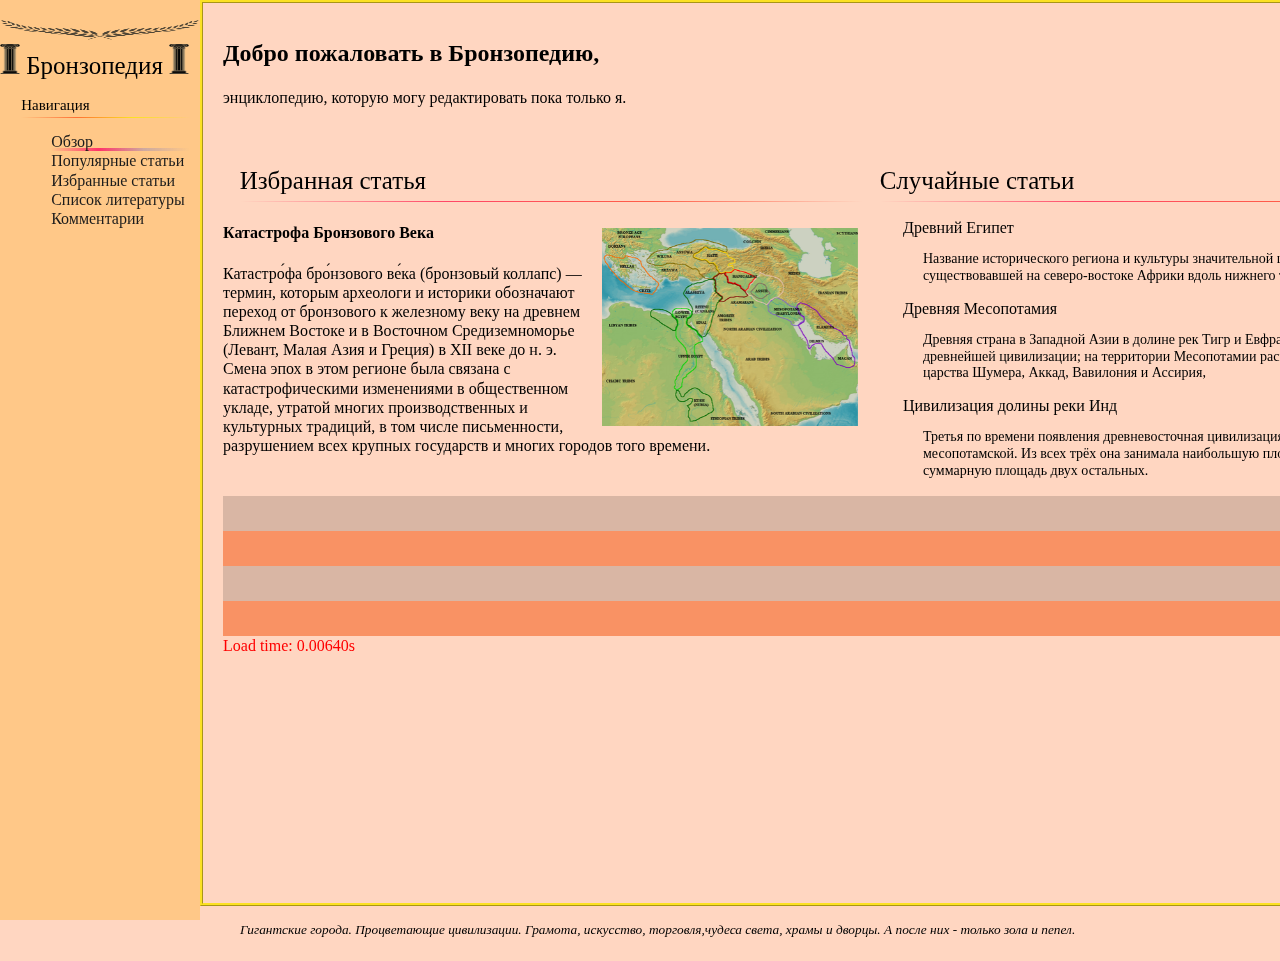
<file: index.html>
<!DOCTYPE html>
<html lang="ru" xmlns="http://www.w3.org/1999/html">
<head>
    <meta charset="UTF-8">
    <title>Бронзопедия - энциклопедия о бронзовом веке</title>
    <meta name="description" content="Сайт истории бронзового века">
    <meta name="keywords" content="вики, бронзовый, век, бронзовый век">
    <link rel="icon" type="image/png" href="images/sun_cross.png"/>
    <link href="CSS/style.css" rel="stylesheet">
    <script src="script/active_nav_item.js"></script>
    <script src="script/load_time.js"></script>
</head>
<body class="body-flex">
<div class="sidebar">
    <div class="site-emblem">
        <img class="site-img" src="images/laurels-2.png" alt="" width="200" height="20">
        <h1 class="site-name">
            <img class="site-img" src="images/ionic-2.png" alt="" width="20" height="30">
            Бронзопедия
            <img class="site-img" src="images/ionic-2.png" alt="" width="20" height="30">
        </h1>
    </div>
    <nav>
        <h3 class="nav-header">
            Навигация
        </h3>
        <ul class="list">
            <li class="nav-item"><a href="index.html">Обзор</a></li>
            <li class="nav-item"><a href="pages/popular_page.html">Популярные статьи</a></li>
            <li class="nav-item"><a href="pages/featured_page.html">Избранные статьи</a></li>
            <li class="nav-item"><a href="pages/literature_page.html">Список литературы</a></li>
            <li class="nav-item"><a href="pages/comments_page.html">Комментарии</a></li>
            <!--<li class="nav-item">Содержание</li>-->
        </ul>
    </nav>
</div>

<div>
<main class="main-flex">
    <div class="title">
        <h2>
            Добро пожаловать в Бронзопедию,
        </h2>
        <p>
            энциклопедию, которую могу редактировать пока только я.
        </p>
    </div>

    <div class="main-section">
        <section class="child-section">
            <h3 class="section-header">Избранная статья</h3>
            <h4>
                Катастрофа Бронзового Века
                <img src="images/catastophe.png" class="section-img" width="40%">
            </h4>
            <p>
                Катастро́фа бро́нзового ве́ка (бронзовый коллапс) — термин,
                которым археологи и историки обозначают переход от бронзового
                к железному веку на древнем Ближнем Востоке и в Восточном Средиземноморье
                (Левант, Малая Азия и Греция) в XII веке до н. э.
                Смена эпох в этом регионе была связана с катастрофическими изменениями в общественном укладе,
                утратой многих производственных и культурных традиций, в том числе письменности,
                разрушением всех крупных государств и многих городов того времени.
            </p>
        </section>

        <section class="child-section">
            <h3 class="section-header">Случайные статьи</h3>
            <ul class="list">
                <li>
                    Древний Египет
                    <p class="list-element-p">
                        Название исторического региона и культуры значительной цивилизации Древнего мира,
                        существовавшей на северо-востоке Африки вдоль нижнего течения реки Нил.
                    </p>
                </li>
                <li>
                    Древняя Месопотамия
                    <p class="list-element-p">
                        Древняя страна в Западной Азии в долине рек Тигр и Евфрат;
                        место возникновения и развития древнейшей цивилизации;
                        на территории Месопотамии располагались шумеро-аккадские царства Шумера, Аккад, Вавилония и Ассирия,
                    </p>
                </li>
                <li>Цивилизация долины реки Инд
                    <p class="list-element-p">
                        Третья по времени появления древневосточная цивилизация бронзы, после египетской и месопотамской.
                        Из всех трёх она занимала наибольшую площадь, превосходя в 2 раза суммарную площадь двух остальных.
                    </p>
                </li>
            </ul>
        </section>


    </div>
    <table class="table">
        <tr>
            <th>𒀀</th>
            <th>𒀁</th>
            <th>𒀂</th>
            <th>𒀃</th>
            <th>𒀄</th>
            <th>𒀅</th>
            <th>𒀆</th>
        </tr>
        <tr>
            <td>𓀀</td>
            <td>𓀀</td>
            <td>𓀀</td>
            <td>𓀀</td>
            <td>𓀀</td>
            <td>𓀀</td>
            <td>𓀀</td>
        </tr>
        <tr>
            <td>𒀏</td>
            <td>𒀏</td>
            <td>𒀏</td>
            <td>𒀏</td>
            <td>𒀏</td>
            <td>𒀏</td>
            <td>𒀏</td>
        </tr>
        <tr>
            <td>𓁛</td>
            <td>𓁛</td>
            <td>𓁛</td>
            <td>𓁛</td>
            <td>𓁛</td>
            <td>𓁛</td>
            <td>𓁛</td>
        </tr>
    </table>
</main>
<footer>
    <blockquote>
        <sup><em>Гигантские города.
            Процветающие цивилизации.
            Грамота, искусство, торговля,чудеса света, храмы и дворцы.
            А после них - только зола и пепел.</em></sup>
    </blockquote>
</footer>
</div>
</body>
</html>
</file>
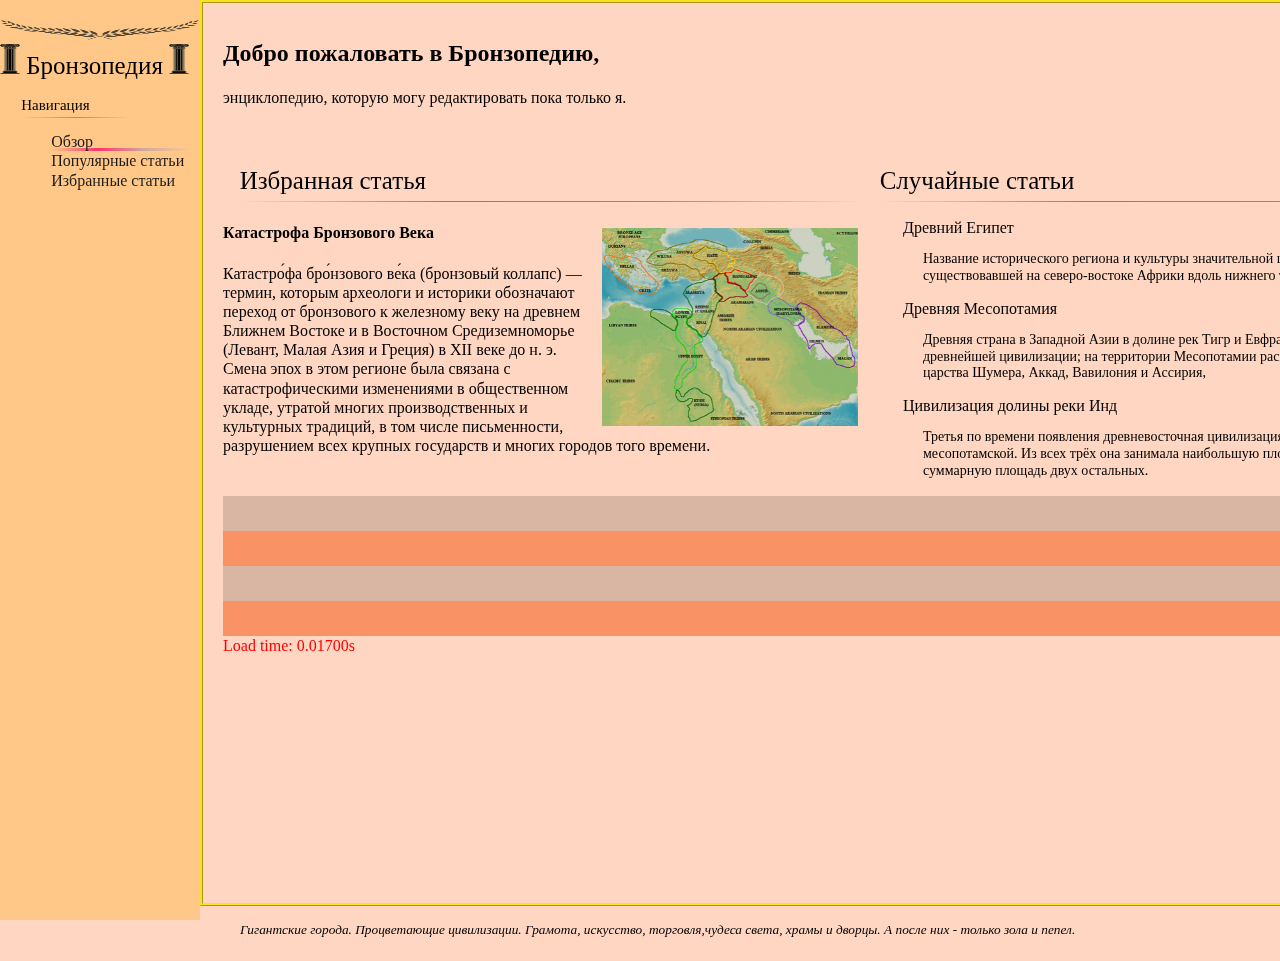
<file: pages/index.html>
<!DOCTYPE html>
<html lang="ru" xmlns="http://www.w3.org/1999/html">
<head>
    <meta charset="UTF-8">
    <title>Бронзопедия - энциклопедия о бронзовом веке</title>
    <meta name="description" content="Сайт истории бронзового века">
    <meta name="keywords" content="вики, бронзовый, век, бронзовый век">
    <link rel="icon" type="image/png" href="../images/sun_cross.png"/>
    <link href="../CSS/style.css" rel="stylesheet">
    <script src="../script/active_nav_item.js"></script>
    <script src="../script/load_time.js"></script>
</head>
<body class="body-flex">
<div class="sidebar">
    <div class="site-emblem">
        <img class="site-img" src="../images/laurels-2.png" alt="" width="200" height="20">
        <h1 class="site-name">
            <img class="site-img" src="../images/ionic-2.png" alt="" width="20" height="30">
            Бронзопедия
            <img class="site-img" src="../images/ionic-2.png" alt="" width="20" height="30">
        </h1>
    </div>
    <nav>
        <h3 class="nav-header">
            Навигация
        </h3>
        <ul class="list">
            <li class="nav-item"><a href="index.html">Обзор</a></li>
            <li class="nav-item"><a href="popular_page.html">Популярные статьи</a></li>
            <li class="nav-item"><a href="featured_page.html">Избранные статьи</a></li>
            <!--<li class="nav-item">Случайная статья</li>
            <li class="nav-item">Содержание</li>-->
        </ul>
    </nav>
</div>

<div>
<main class="main-flex">
    <div class="title">
        <h2>
            Добро пожаловать в Бронзопедию,
        </h2>
        <p>
            энциклопедию, которую могу редактировать пока только я.
        </p>
    </div>

    <div class="main-section">
        <section class="child-section">
            <h3 class="section-header">Избранная статья</h3>
            <h4>
                Катастрофа Бронзового Века
                <img src="../images/catastophe.png" class="section-img" width="40%">
            </h4>
            <p>
                Катастро́фа бро́нзового ве́ка (бронзовый коллапс) — термин,
                которым археологи и историки обозначают переход от бронзового
                к железному веку на древнем Ближнем Востоке и в Восточном Средиземноморье
                (Левант, Малая Азия и Греция) в XII веке до н. э.
                Смена эпох в этом регионе была связана с катастрофическими изменениями в общественном укладе,
                утратой многих производственных и культурных традиций, в том числе письменности,
                разрушением всех крупных государств и многих городов того времени.
            </p>
        </section>

        <section class="child-section">
            <h3 class="section-header">Случайные статьи</h3>
            <ul class="list">
                <li>
                    Древний Египет
                    <p class="list-element-p">
                        Название исторического региона и культуры значительной цивилизации Древнего мира,
                        существовавшей на северо-востоке Африки вдоль нижнего течения реки Нил.
                    </p>
                </li>
                <li>
                    Древняя Месопотамия
                    <p class="list-element-p">
                        Древняя страна в Западной Азии в долине рек Тигр и Евфрат;
                        место возникновения и развития древнейшей цивилизации;
                        на территории Месопотамии располагались шумеро-аккадские царства Шумера, Аккад, Вавилония и Ассирия,
                    </p>
                </li>
                <li>Цивилизация долины реки Инд
                    <p class="list-element-p">
                        Третья по времени появления древневосточная цивилизация бронзы, после египетской и месопотамской.
                        Из всех трёх она занимала наибольшую площадь, превосходя в 2 раза суммарную площадь двух остальных.
                    </p>
                </li>
            </ul>
        </section>


    </div>
    <table class="table">
        <tr>
            <th>𒀀</th>
            <th>𒀁</th>
            <th>𒀂</th>
            <th>𒀃</th>
            <th>𒀄</th>
            <th>𒀅</th>
            <th>𒀆</th>
        </tr>
        <tr>
            <td>𓀀</td>
            <td>𓀀</td>
            <td>𓀀</td>
            <td>𓀀</td>
            <td>𓀀</td>
            <td>𓀀</td>
            <td>𓀀</td>
        </tr>
        <tr>
            <td>𒀏</td>
            <td>𒀏</td>
            <td>𒀏</td>
            <td>𒀏</td>
            <td>𒀏</td>
            <td>𒀏</td>
            <td>𒀏</td>
        </tr>
        <tr>
            <td>𓁛</td>
            <td>𓁛</td>
            <td>𓁛</td>
            <td>𓁛</td>
            <td>𓁛</td>
            <td>𓁛</td>
            <td>𓁛</td>
        </tr>
    </table>
</main>
<footer>
    <blockquote>
        <sup><em>Гигантские города.
            Процветающие цивилизации.
            Грамота, искусство, торговля,чудеса света, храмы и дворцы.
            А после них - только зола и пепел.</em></sup>
    </blockquote>
</footer>
</div>
</body>
</html>
</file>
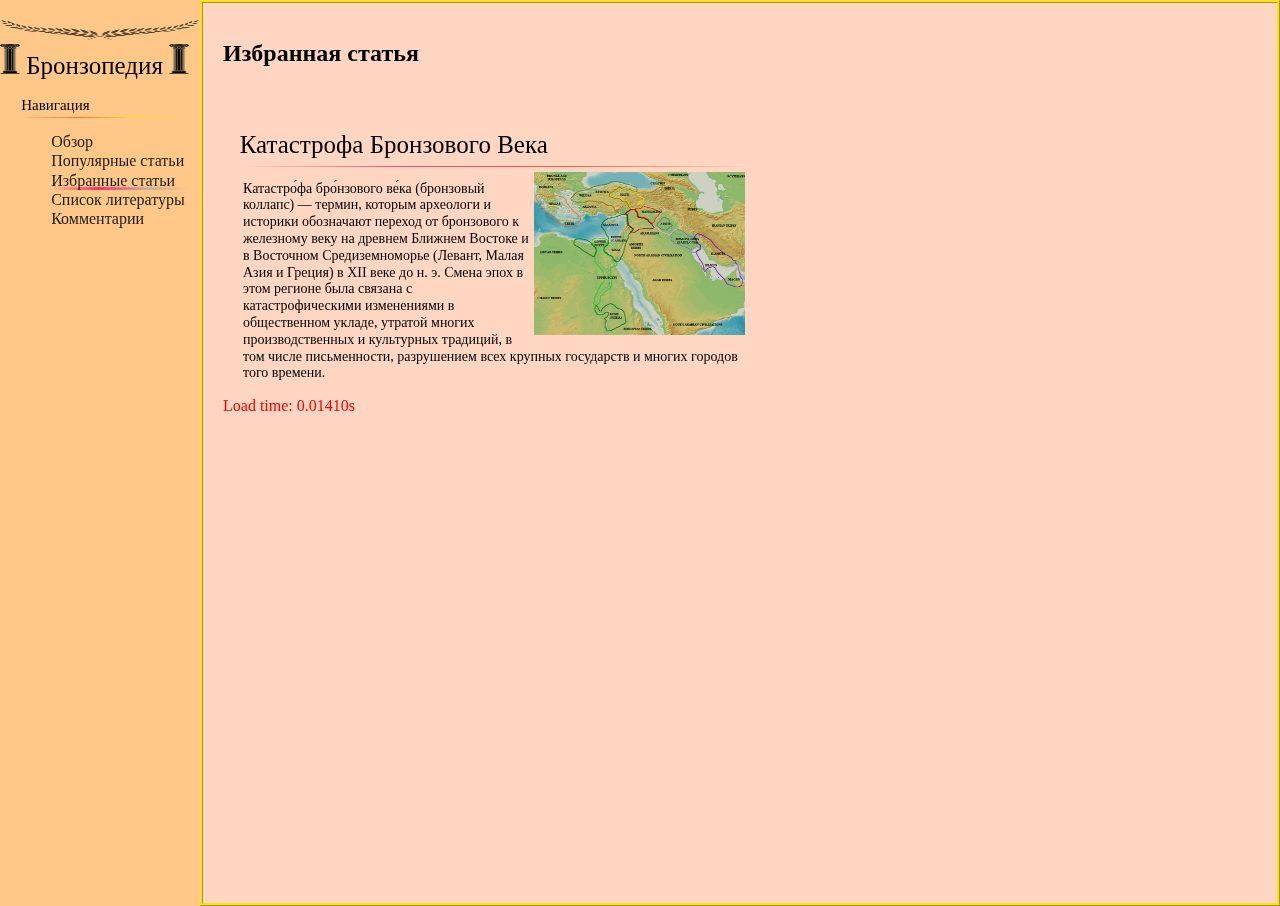
<file: pages/featured_page.html>
<!DOCTYPE html>
<html lang="ru" xmlns="http://www.w3.org/1999/html" xmlns="http://www.w3.org/1999/html">
<head>
    <meta charset="UTF-8">
    <title>Бронзопедия - энциклопедия о бронзовом веке</title>
    <meta name="description" content="Сайт истории бронзового века">
    <meta name="keywords" content="вики, бронзовый, век, бронзовый век">
    <link rel="icon" type="image/png" href="../images/sun_cross.png"/>
    <link href="../CSS/style.css" rel="stylesheet">
    <script src="../script/active_nav_item.js"></script>
    <script src="../script/load_time.js"></script>
</head>
<body class="body-flex">
<div class="sidebar">
    <div class="site-emblem">
        <img class="site-img" src="../images/laurels-2.png" alt="" width="200" height="20">
        <h1 class="site-name">
            <img class="site-img" src="../images/ionic-2.png" alt="" width="20" height="30">
            Бронзопедия
            <img class="site-img" src="../images/ionic-2.png" alt="" width="20" height="30">
        </h1>
    </div>
    <nav>
        <h3 class="nav-header">
            Навигация
        </h3>
        <ul class="list">
            <li class="nav-item"><a href="../index.html">Обзор</a></li>
            <li class="nav-item"><a href="popular_page.html">Популярные статьи</a></li>
            <li class="nav-item"><a href="featured_page.html">Избранные статьи</a></li>
            <li class="nav-item"><a href="literature_page.html">Список литературы</a></li>
            <li class="nav-item"><a href="comments_page.html">Комментарии</a></li>
            <!--<li class="nav-item">Содержание</li>-->
        </ul>
    </nav>
</div>
<main class="main-flex">
    <div class="title">
        <h2>
            Избранная статья
        </h2>
    </div>
    <div class="main-section">
        <section class="child-section">
            <h3 class="section-header">Катастрофа Бронзового Века</h3>
            <img src="../images/catastophe.png" class="section-img" width="40%">
            <p class="list-element-p">
                Катастро́фа бро́нзового ве́ка (бронзовый коллапс) — термин,
                которым археологи и историки обозначают переход от бронзового
                к железному веку на древнем Ближнем Востоке и в Восточном Средиземноморье
                (Левант, Малая Азия и Греция) в XII веке до н. э.
                Смена эпох в этом регионе была связана с катастрофическими изменениями в общественном укладе,
                утратой многих производственных и культурных традиций, в том числе письменности,
                разрушением всех крупных государств и многих городов того времени.
            </p>
        </section>
    </div>
</main>
</body>
</html>
</file>
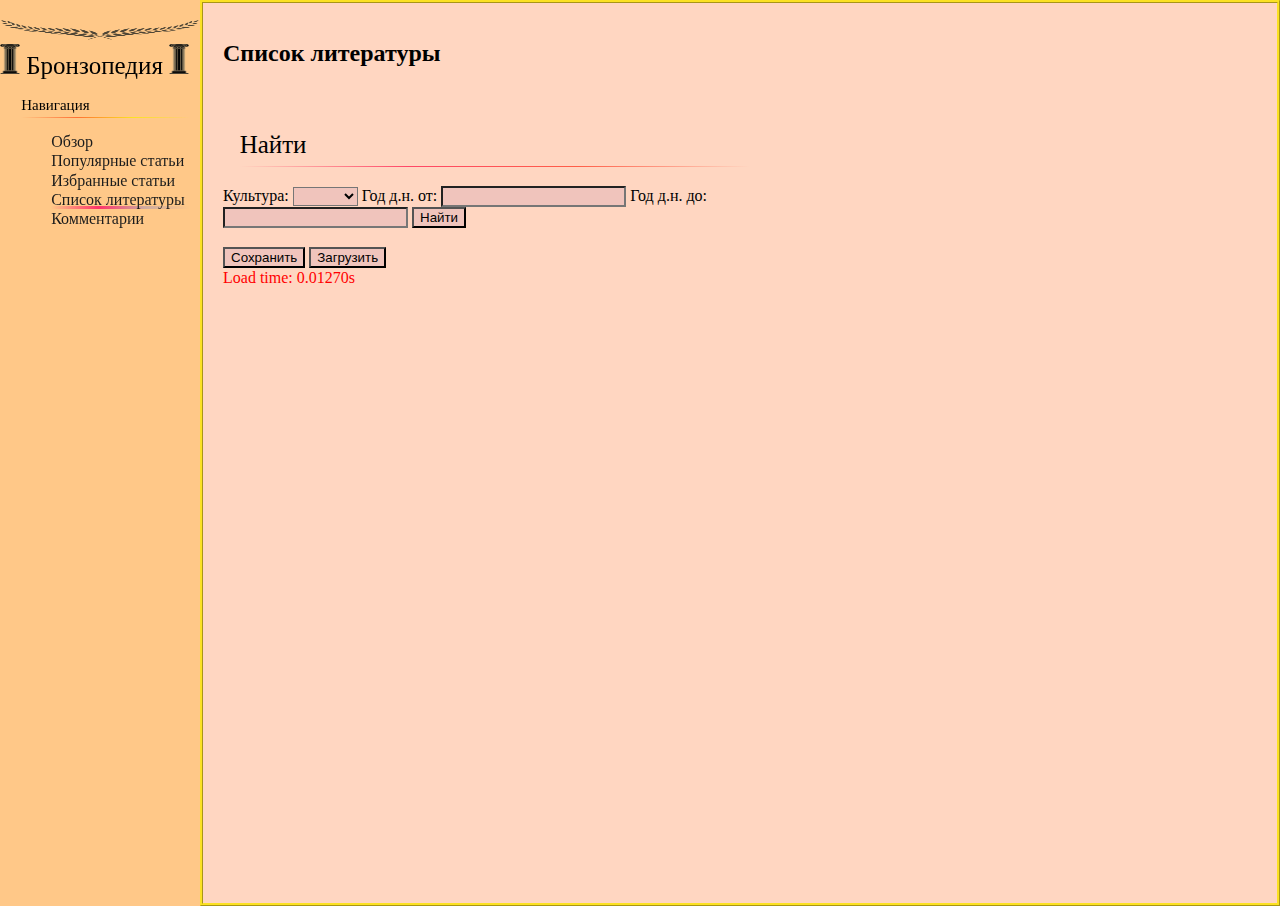
<file: pages/literature_page.html>
<!DOCTYPE html>
<html lang="ru" xmlns="http://www.w3.org/1999/html">
<head>
    <meta charset="UTF-8">
    <title>Бронзопедия - энциклопедия о бронзовом веке</title>
    <meta name="description" content="Сайт истории бронзового века">
    <meta name="keywords" content="вики, бронзовый, век, бронзовый век">
    <link rel="icon" type="image/png" href="../images/sun_cross.png"/>
    <link href="../CSS/style.css" rel="stylesheet">
    <script src="../script/active_nav_item.js"></script>
    <script src="../script/load_time.js"></script>
</head>
<body class="body-flex">
<div class="sidebar">
    <div class="site-emblem">
        <img class="site-img" src="../images/laurels-2.png" alt="" width="200" height="20">
        <h1 class="site-name">
            <img class="site-img" src="../images/ionic-2.png" alt="" width="20" height="30">
            Бронзопедия
            <img class="site-img" src="../images/ionic-2.png" alt="" width="20" height="30">
        </h1>
    </div>
    <nav>
        <h3 class="nav-header">
            Навигация
        </h3>
        <ul class="list">
            <li class="nav-item"><a href="../index.html">Обзор</a></li>
            <li class="nav-item"><a href="popular_page.html">Популярные статьи</a></li>
            <li class="nav-item"><a href="featured_page.html">Избранные статьи</a></li>
            <li class="nav-item"><a href="literature_page.html">Список литературы</a></li>
            <li class="nav-item"><a href="comments_page.html">Комментарии</a></li>
            <!--<li class="nav-item">Содержание</li>-->
        </ul>
    </nav>
</div>
<main class="main-flex">
    <div class="title">
        <h2>
            Список литературы
        </h2>
    </div>

    <div class="main-section">
        <section class="child-section">
            <h3 class="section-header">Найти</h3>
            <br>
            <form id="bookForm">
                <label for="culture">Культура:</label>
                <select id="culture" name="culture" class="select">
                    <option value=""></option>
                    <option value="Египет">Египет</option>
                    <option value="Шумер">Шумер</option>
                    <option value="Аккад">Аккад</option>
                    <option value="Хетты">Хетты</option>
                </select>
                <label for="yearFrom">Год д.н. от:</label>
                <input type="number" id="yearFrom" name="yearFrom" class="input">
                <label for="yearTo">Год д.н. до:</label>
                <input type="number" id="yearTo" name="yearTO" class="input">
                <input type="submit" value="Найти" class="input">
            </form><br>
            <button onclick="save()" class="input">Сохранить</button>
            <button onclick="load()" class="input">Загрузить</button>
            <div id="bookTable"></div>
            <script src="../script/book_table.js"></script>
        </section>
    </div>
</main>
</body>
</html>
</file>
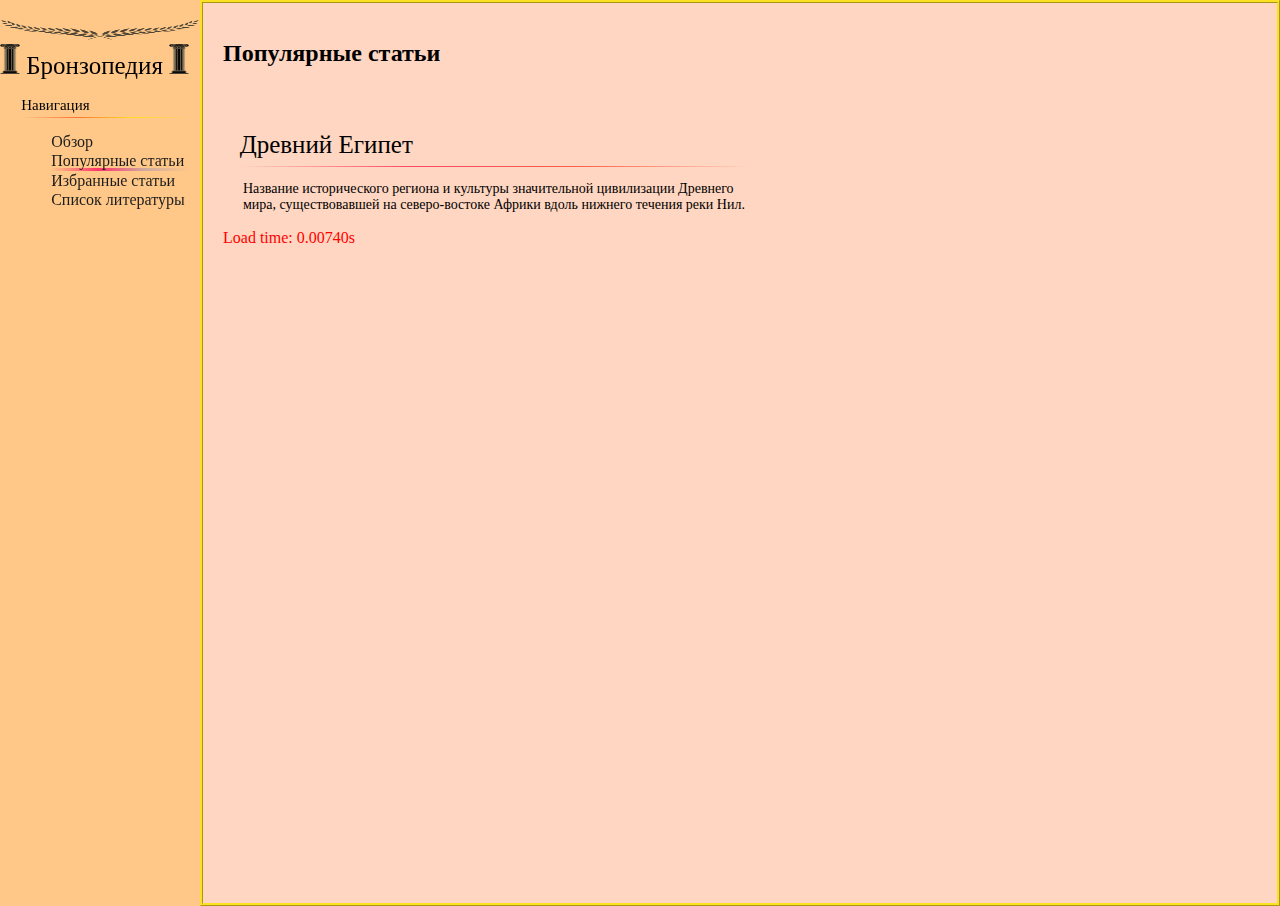
<file: pages/popular_page.html>
<!DOCTYPE html>
<html lang="ru" xmlns="http://www.w3.org/1999/html">
<head>
    <meta charset="UTF-8">
    <title>Бронзопедия - энциклопедия о бронзовом веке</title>
    <meta name="description" content="Сайт истории бронзового века">
    <meta name="keywords" content="вики, бронзовый, век, бронзовый век">
    <link rel="icon" type="image/png" href="../images/sun_cross.png"/>
    <link href="../CSS/style.css" rel="stylesheet">
    <script src="../script/active_nav_item.js"></script>
    <script src="../script/load_time.js"></script>
</head>
<body class="body-flex">
<div class="sidebar">
    <div class="site-emblem">
        <img class="site-img" src="../images/laurels-2.png" alt="" width="200" height="20">
        <h1 class="site-name">
            <img class="site-img" src="../images/ionic-2.png" alt="" width="20" height="30">
            Бронзопедия
            <img class="site-img" src="../images/ionic-2.png" alt="" width="20" height="30">
        </h1>
    </div>
    <nav>
        <h3 class="nav-header">
            Навигация
        </h3>
        <ul class="list">
            <li class="nav-item"><a href="../index.html">Обзор</a></li>
            <li class="nav-item"><a href="popular_page.html">Популярные статьи</a></li>
            <li class="nav-item"><a href="featured_page.html">Избранные статьи</a></li>
            <li class="nav-item"><a href="literature_page.html">Список литературы</a></li>
            <!--<li class="nav-item">Содержание</li>-->
        </ul>
    </nav>
</div>
<main class="main-flex">
    <div class="title">
        <h2>
            Популярные статьи
        </h2>
    </div>
    <div class="main-section">
        <section class="child-section">
            <h3 class="section-header">Древний Египет</h3>
            <p class="list-element-p">
                Название исторического региона и культуры значительной цивилизации Древнего мира,
                существовавшей на северо-востоке Африки вдоль нижнего течения реки Нил.
            </p>
        </section>
    </div>
</main>
</body>
</html>
</file>
<file: CSS/style.css>
.body-flex {
    background-color: rgba(255, 120, 51, 0.3);
    margin: 0;
    line-height: 1.2;
    font-family: Palatino, serif;
    display: flex;
}

.site-name {
    margin: 0;
    font-size: 25px;
    font-weight: lighter;
    font-family: Trattatello, fantasy;
}

.site-emblem{
}

.site-img{
    mix-blend-mode: multiply;
    margin: 0;
    border: none;
    outline: none;
}

.title{
    clear: both;
    font-size: 1rem;
    margin-top: 1rem;
    padding-bottom: 1.5rem;
}

.sidebar{
    width: 200px;
    height: 100%;
    top: 0;
    left: 0;
    position: fixed;
    display: flex;
    flex-direction: column;
    padding-top: 20px;
    background-color: rgba(255, 180, 50, 0.4);
}

.main-flex {
    border: ridge #fce123;
    padding-left: 20px;
    margin-left: 200px;
    width: 100%;
    min-height: 100vh;
    display: flex;
    flex-direction: column;
}

nav{
    margin: 0 0.6em 0 0.7em;
    padding: 0.25em 0;
}

.nav-header{
    margin: 0.5em 0 0 0.66666667em;
    border: 0;
    padding: 0.25em 0;
    font-size: 15px;
    font-weight: normal;
    cursor: default;
    background-image: linear-gradient(to right,rgba(200,204,209,0) 0, #ff7133 33%, #fce123 66%,rgba(200,204,209,0) 100%);
    background-position: center bottom;
    background-repeat: no-repeat;
    background-size: 100% 1px;
}

.nav-item{
    position: relative;
    bottom: 2px;
    color: #1c1c1c;
}

.nav-item a {
    text-decoration: none;
    color: #1c1c1c;
    left: 0;
    width: 100%;
    height: 2px;
    background-color: transparent;
    transition: background-color 0.3s ease;
}

.nav-item:hover{
    border: ridge crimson;
    background-color: rgba(242, 82, 247, 0.3);
}

.nav-item.current-nav-item{
    background-image: linear-gradient(to left,rgba(200,204,209,0) 0, rgba(8, 49, 255, 0.2) 33%, #ff3369 66%,rgba(200,204,209,0) 100%);
    background-position: bottom;
    background-repeat: no-repeat;
    background-size: 100% 3px;
}

.main-section{
    display: flex;
    flex-direction: row;
    direction: ltr;
}

.child-section{
    width: 50%;
}

.section-img{
    mix-blend-mode: multiply;
    margin: 5px;
    border: none;
    outline: none;
    float:right;
}

footer{
    margin-left: 200px;
    flex-shrink: 0;
}

.section-header{
    margin: 0.5em 0 0 0.66666667em;
    border: 0;
    padding: 0.25em 0;
    font-size: 25px;
    font-weight: normal;
    cursor: default;
    background-image: linear-gradient(to right,rgba(200,204,209,0) 0, #ff4767 33%, #ff5e47 66%,rgba(200,204,209,0) 100%);
    background-position: center bottom;
    background-repeat: no-repeat;
    background-size: 100% 1px;
}

.list-element-p{
    margin-left: 20px;
    font-size: 14px;
}

.table {
    border-collapse: collapse;
    width: 100%;
}

.list{
    list-style: none;
}

th, td {
    text-align: left;
    padding: 8px;
}

.select{
    background-color: rgba(232, 186, 186, 0.65);
    cursor: pointer;
}

.input{
    background-color: rgb(232, 186, 186, 0.65);
    cursor: pointer;

}

.table tbody tr:nth-child(even){
    background-color: rgba(243, 77, 8, 0.5);
}

.table tbody tr:nth-child(odd){
    background-color: rgba(0, 0, 0, 0.15);
}

@media (max-width: 600px) {
    .sidebar{
        width: 100%;
        height: 100px;
        padding-top: 0;
        flex-direction: row;
        mix-blend-mode: normal;
        border-style: groove;
        border-color: #ff7133;
        background-color: rgba(255, 180, 50);

    }
    .main-flex{
        margin-top: 100px;
        padding-top: 20px;
        margin-left: 0;
        flex-direction: column;
    }
    footer{
        margin-left: 0;
    }
    li{
        display: inline;
        font-size: 12px;
    }
    .site-emblem{
        margin-left: 10px;
        margin-top: 10px;
    }
}

.loadtime-info{
    color: red;
}


.preloader {
    width: 50px;
    height: 50px;
    border: 5px solid #b91111;
    border-top-color: #ff7133;
    border-radius: 50%;
    animation: spin 1s linear infinite;
    display: none;
    margin-top: 10px;
}

@keyframes spin {
    0% {
        transform: rotate(0deg);
    }
    100% {
        transform: rotate(360deg);
    }
}

#error-message{
    color: red;
}

#comments-container{
    color: #b91111;
}
</file>
